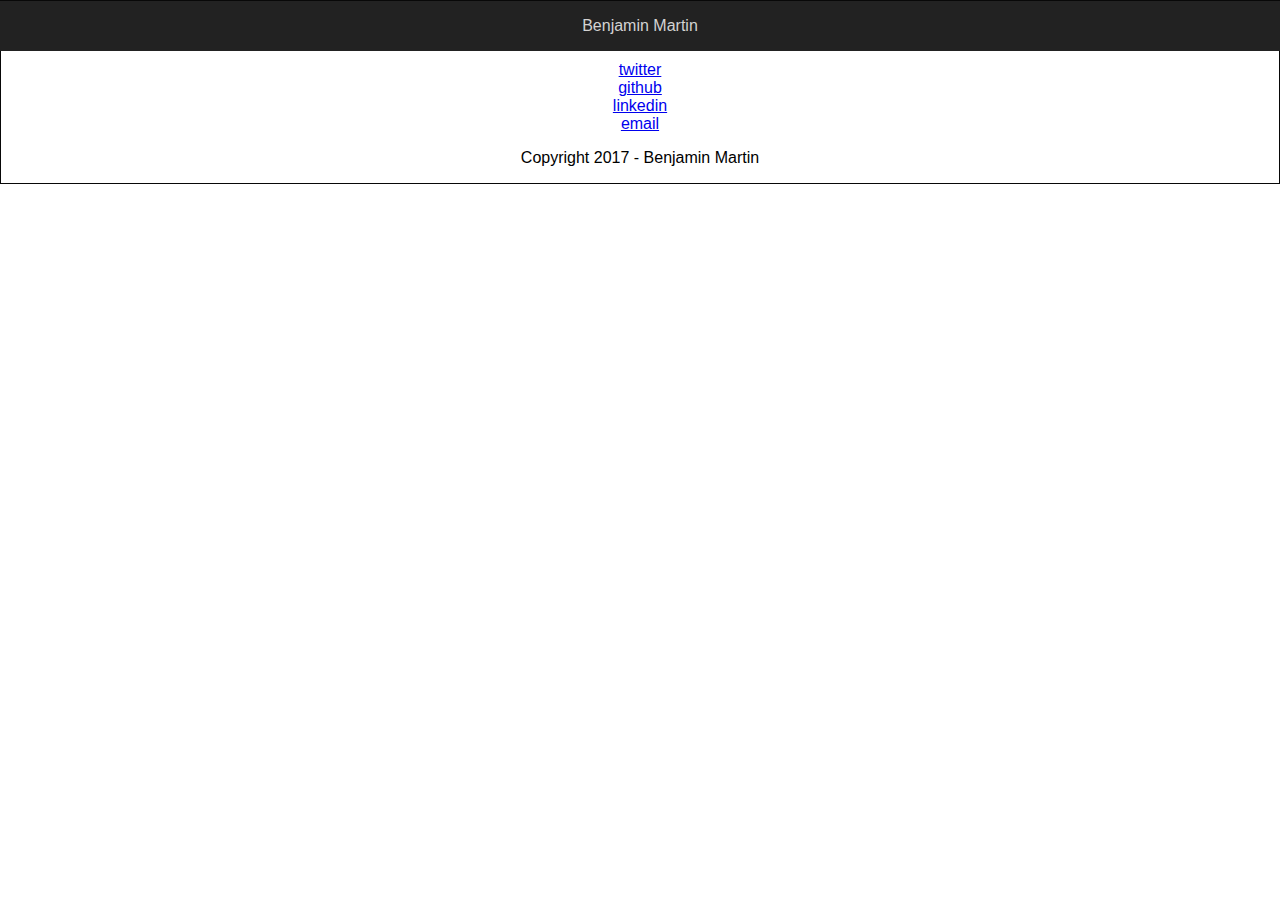
<file: index-test.html>
<!DOCTYPE html>
<html lang="en">
  <head>
    <meta charset="utf-8">
	<title>Benjamin Martin</title>
	<link rel="stylesheet" type="text/css" href="style.css">
</head>
<body>
<header>
	<p>Benjamin Martin</p>
</header>
<section>
	<a href="https://www.twitter.com/benmartin2015">twitter</a>
	<a href="https://github.com/bmartin2015">github</a>
	<a href="https://www.linkedin.com/in/benjamin-martin-9162304">linkedin</a>
	<a href="benjamin.martin2010@gmail.com">email</a>
</section>
<footer>
	<p>Copyright 2017 - Benjamin Martin</p>
</footer>
</body>
</html>
</file>
<file: style.css>
/* * { border: 1px solid red; } */

body {
	margin: 0px;
	padding: 0px;
	font-family: "Helvetica Neue", Helvetica, Arial, sans-serif;
	text-align: center;
	border: 1px solid #080808;
}

header {
	position: fixed;
	min-height: 50px;
	margin-bottom: 20px;
	background-color: #222;
	color: lightgrey;
	right: 0;
	left: 0;
	z-index: 1030;
}

section {
	margin-top: 60px;
}

a {
	display: block;
}
</file>
